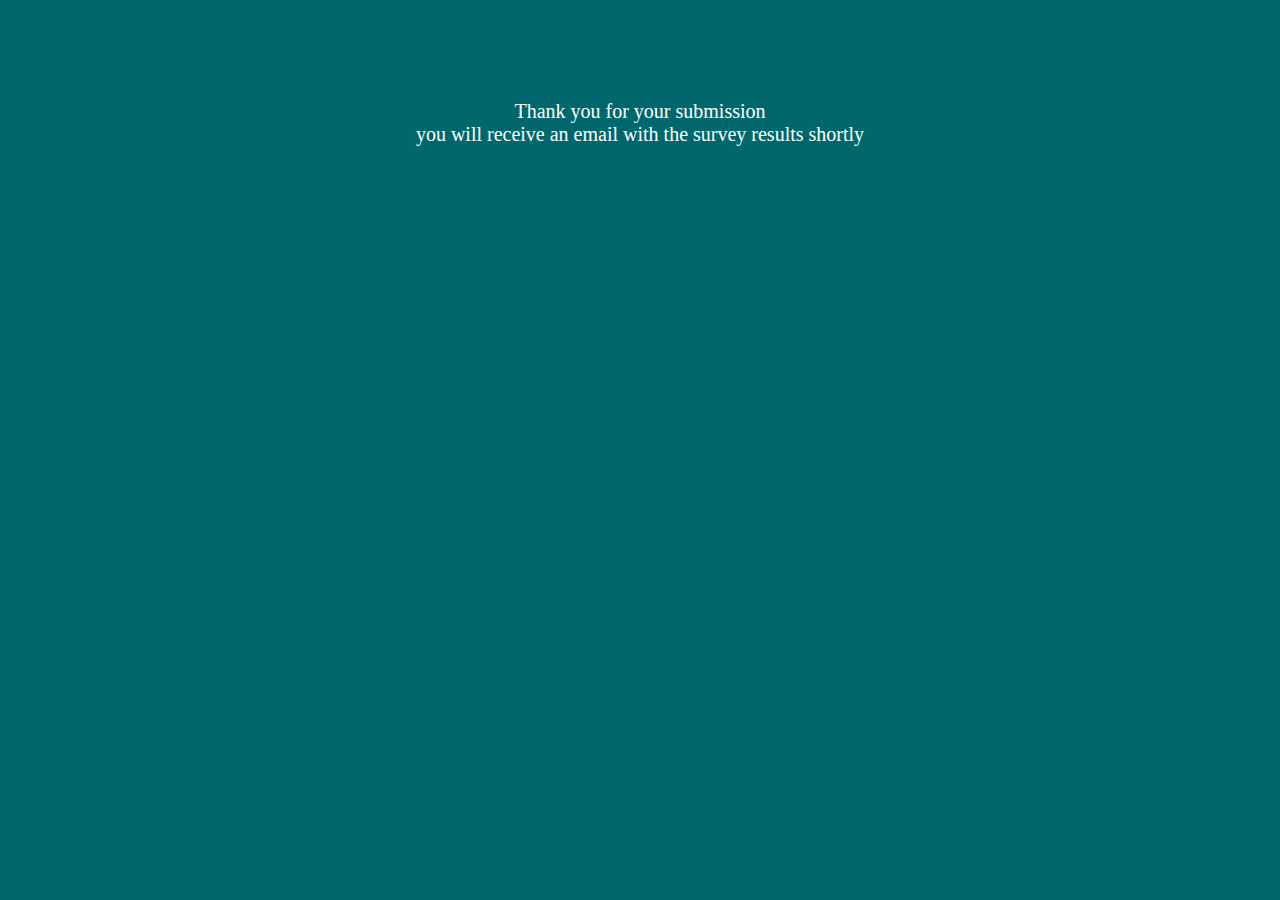
<file: templates/success.html>
<!DOCTYPE html>
<html lang="en">
<head>
    <meta charset="UTF-8">
    <title>Success</title>
<!--    <link href="static/style.css" rel="stylesheet">-->
    <style>
        .container p{
        text-align: center;
        background-color:#00686D;
        margin: 100px;
        color: white;
        font-size: 20px;
        }
        body{
        background-color:#00686D;
        }
    </style>
</head>
<body>
<div class = 'container' >
    <p>Thank you for your submission<br>
    you will receive an email with the survey results shortly</p>
</div>
</body>
</html>
</file>
